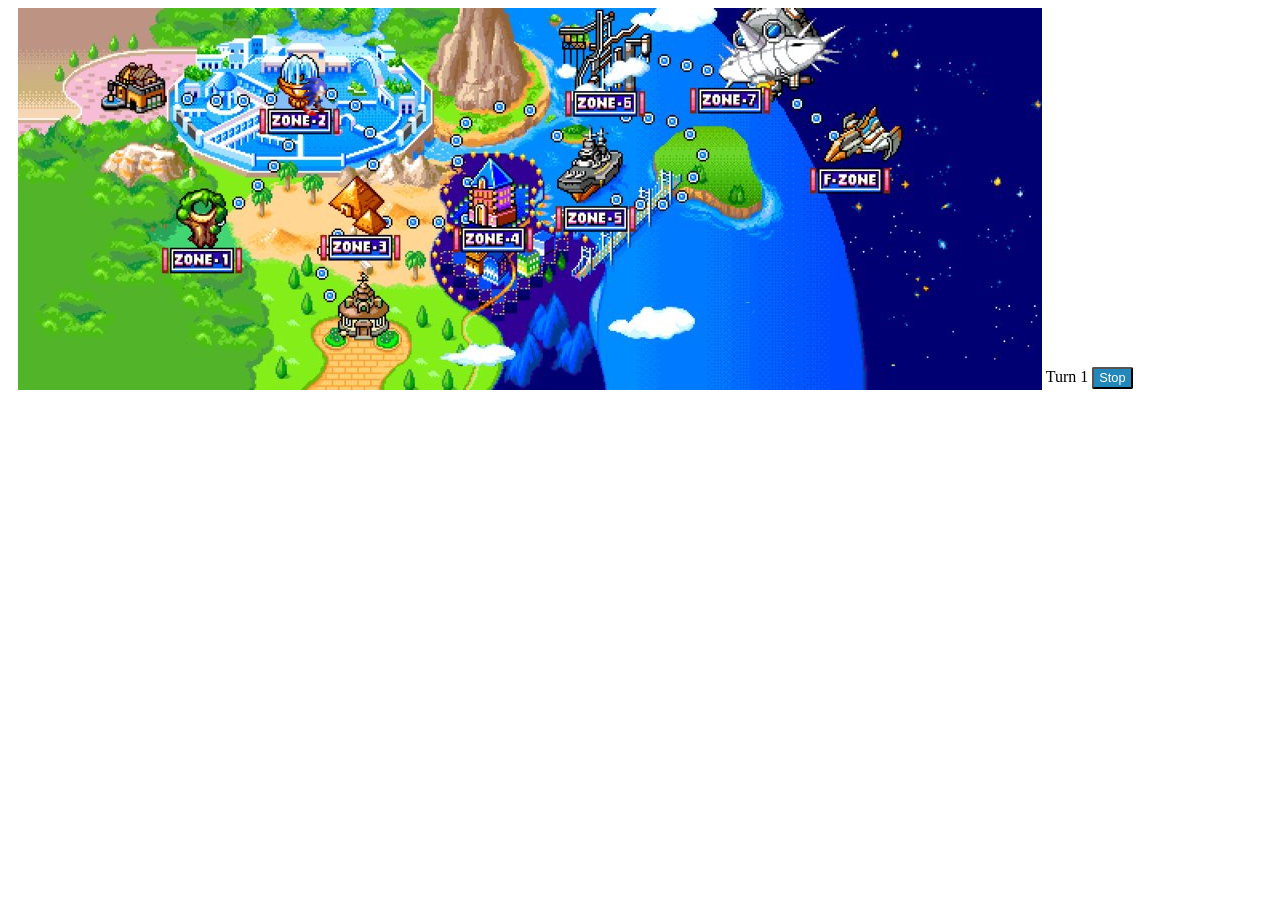
<file: Sonic/index.html>
<!DOCTYPE html>
<html lang="en">

<head>
    <meta charset="UTF-8">
    <meta name="viewport" content="width=device-width, initial-scale=1.0">
    <title>Document</title>
</head>

<body>
    <!-- <div style="position: relative; line-height: 0.1; margin-left: 10px;"><img src="./village2x.png"
            style="vertical-align: -8px;">
        <div style="position: absolute; transition: left 0.4s ease 0s, top 0.4s ease 0s; top: 29px; left: 356px;"><img
                src="./robot_idle2x.png"></div><span> Finished after 11 turns</span>
    </div> -->
    <script src="./robot.js"></script>
</body>

</html>
</file>
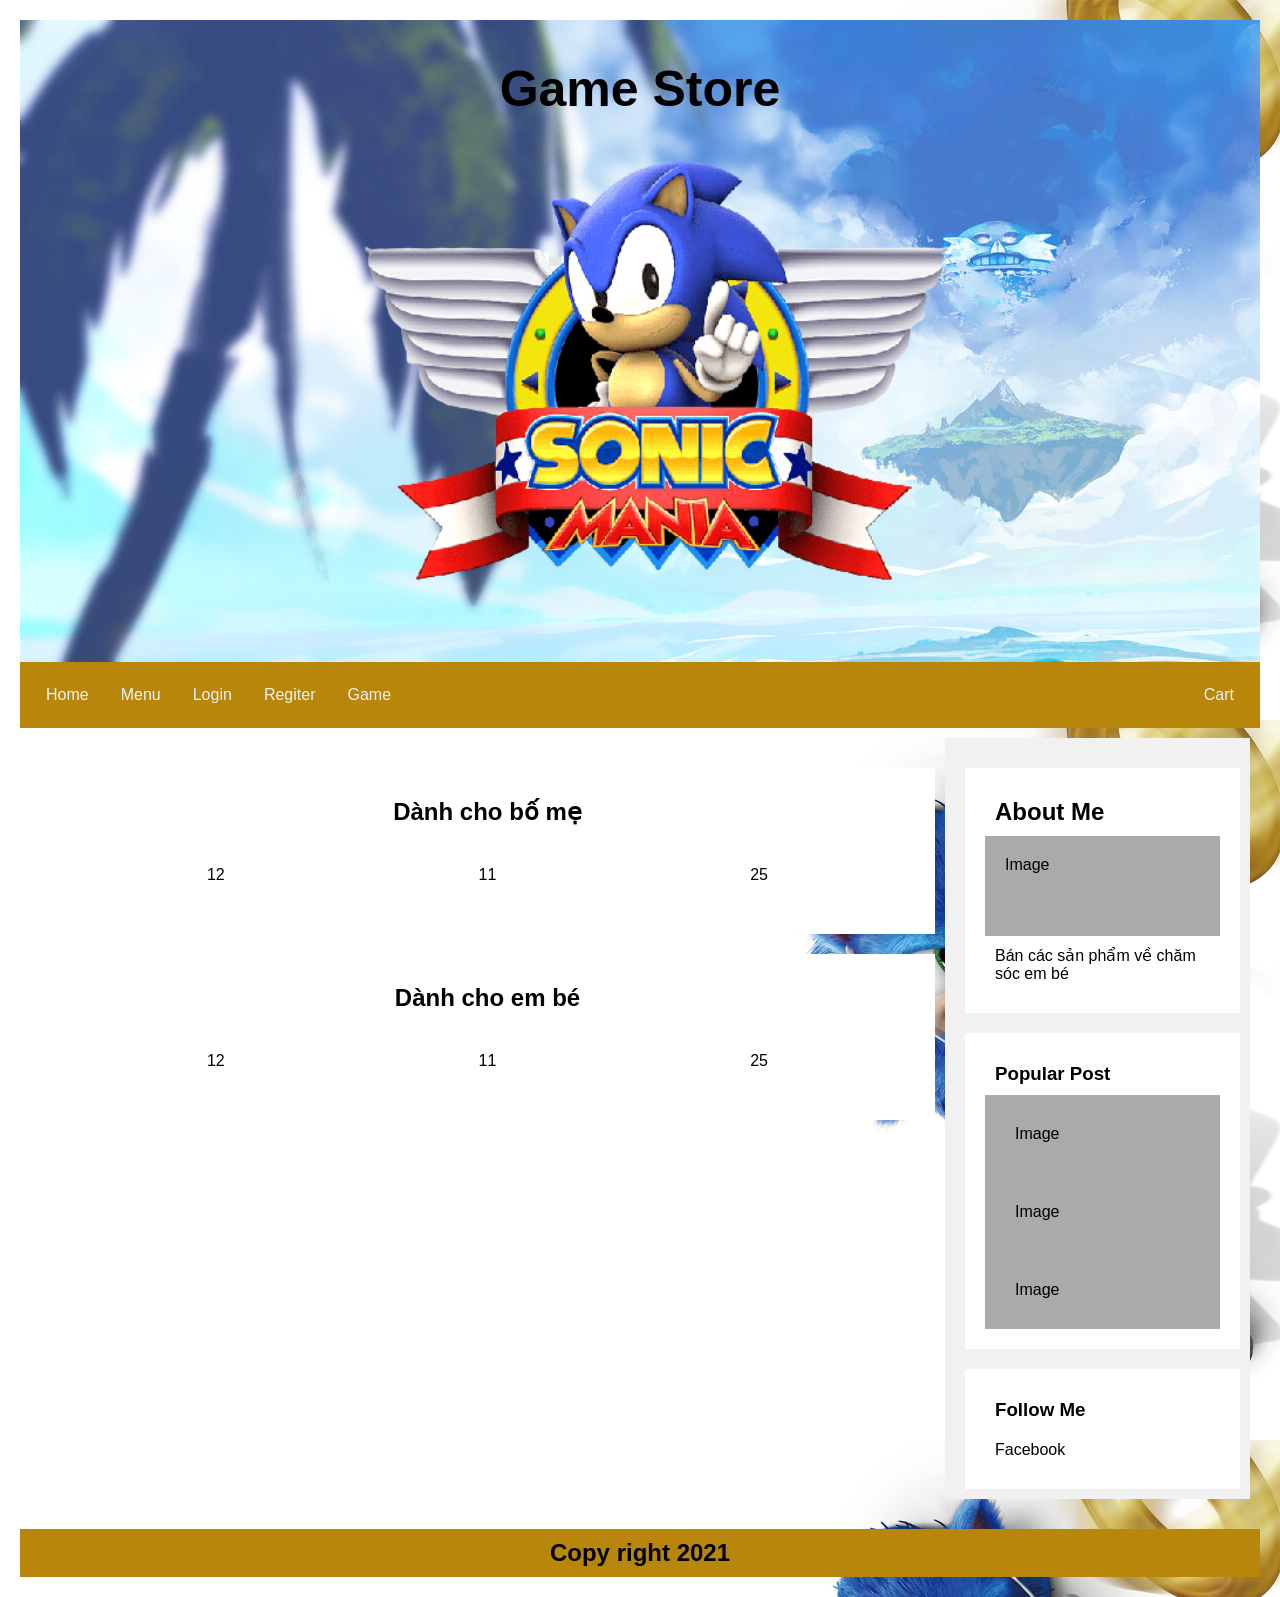
<file: Website/Project-Hackathon-w1/Soucre code/index.html>
<!DOCTYPE html>
<html>

<head>
    <link rel="stylesheet" href="./Style.css">
    <title>Game Store</title>
</head>

<body>

    <div class="header">
        <h1>Game Store</h1>
        <img height="500" width="800" src="../Images/logo.png">
    </div>

    <div class="topnav">
        <a href="./index.html">Home</a>
        <a href="#">Menu</a>
        <a href="./Login.html">Login</a>
        <a href="./Register.html">Regiter</a>
        <a href="./Game.html">Game</a>
        <a href="./Cart.html" style="float:right">Cart</a>
    </div>

    <div class="row">
        <div class="leftcolumn">
            <div class="card">
                <h2>Dành cho bố mẹ</h2>
                <div id="bome">
                    <div class="row">
                        <div class="column">12</div>
                        <div class="column">11</div>
                        <div class="column">25</div>

                    </div>
                </div>
            </div>
            <div class="card">
                <h2>Dành cho em bé</h2>
                <div id="embe">
                    <div class="row">
                        <div class="column">12</div>
                        <div class="column">11</div>
                        <div class="column">25</div>

                    </div>
                </div>
            </div>
        </div>
        <div class="rightcolumn">
            <div class="card">
                <h2>About Me</h2>
                <div class="fakeimg" style="height:100px;">Image</div>
                <p>Bán các sản phẩm về chăm sóc em bé</p>
            </div>
            <div class="card">
                <h3>Popular Post</h3>
                <div class="fakeimg">
                    <p>Image</p>
                </div>
                <div class="fakeimg">
                    <p>Image</p>
                </div>
                <div class="fakeimg">
                    <p>Image</p>
                </div>
            </div>
            <div class="card">
                <h3>Follow Me</h3>
                <p>Facebook</p>
            </div>
        </div>
    </div>

    <div class="footer">
        <h2>Copy right 2021</h2>
    </div>

</body>

</html>
</file>
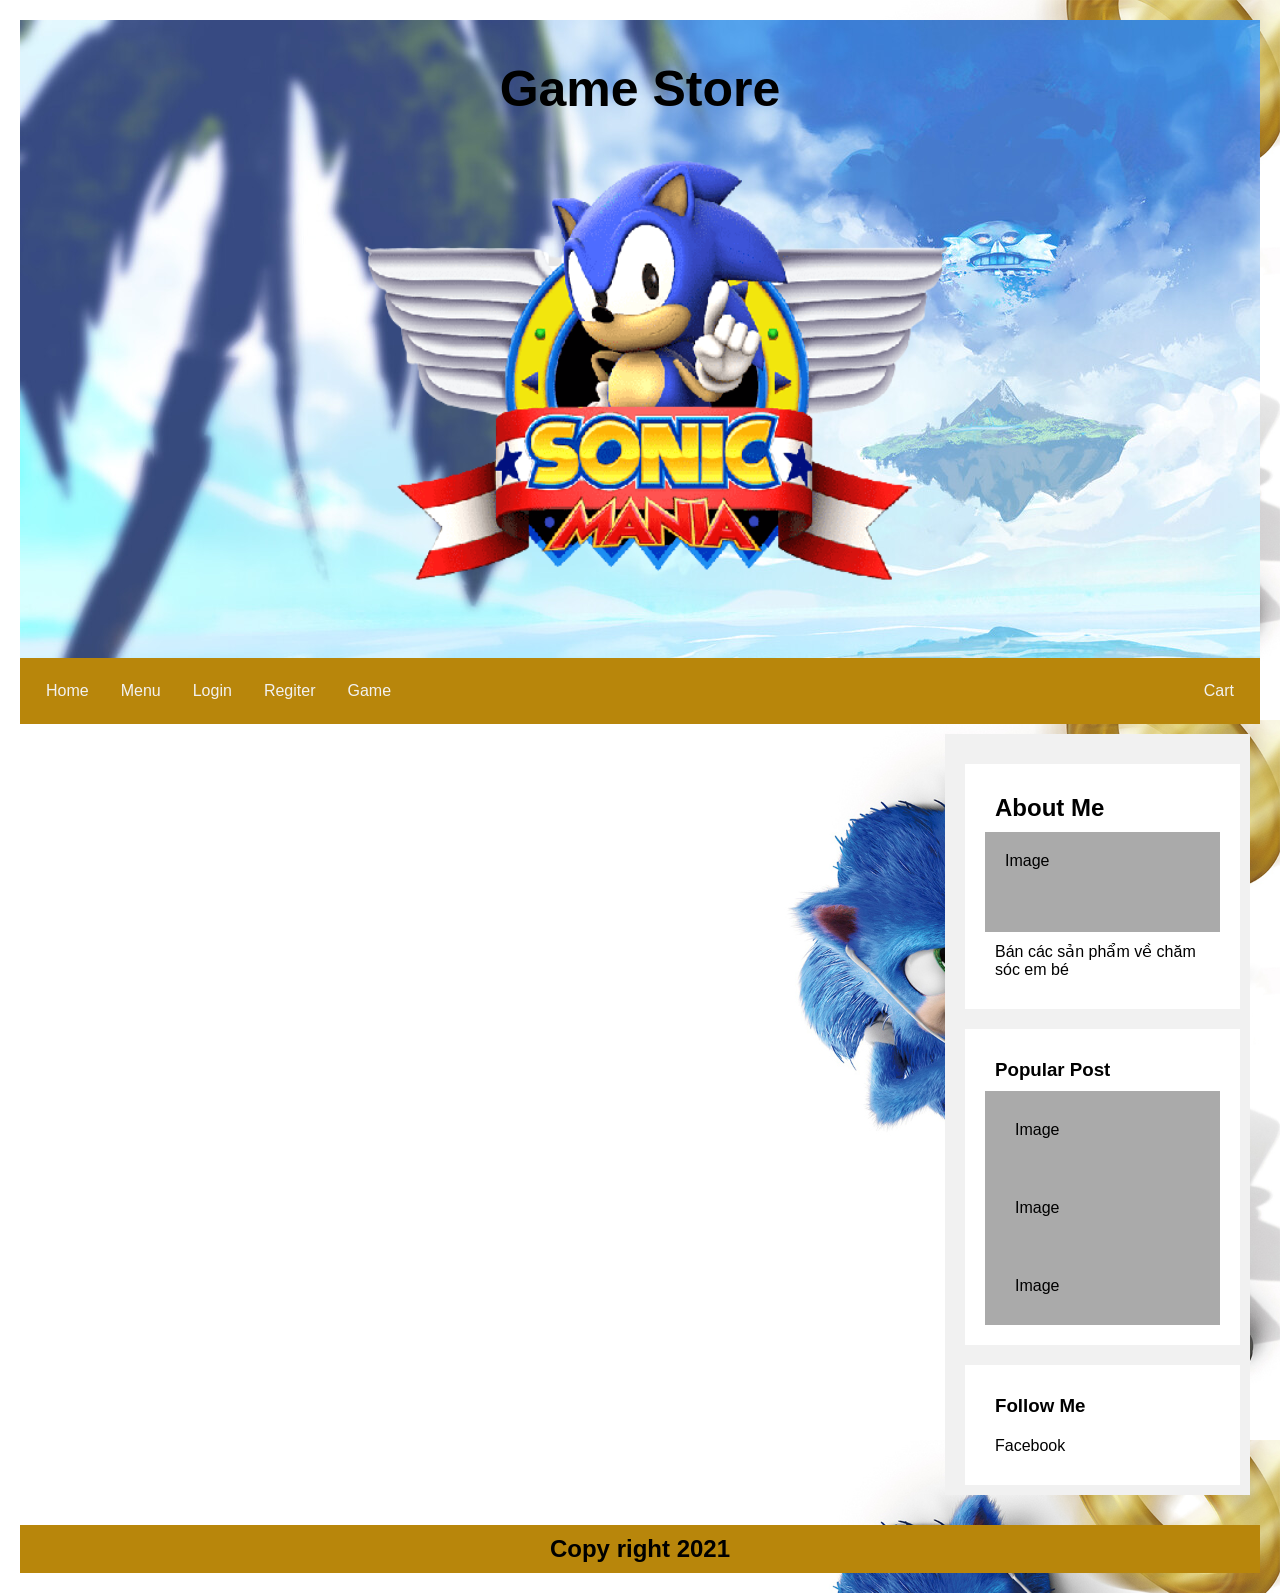
<file: Website/Project-Hackathon-w1/Soucre code/Cart.html>
<html>

<head>
    <link rel="stylesheet" href="./Style.css">
    <title>Cart</title>
</head>

<body>

    <div class="header">
        <h1>Game Store</h1>
        <img height="500" width="800" src="../Images/logo.png">
    </div>

    <div class="topnav">
        <a href="./index.html">Home</a>
        <a href="#">Menu</a>
        <a href="./Login.html">Login</a>
        <a href="./Register.html">Regiter</a>
        <a href="./Game.html">Game</a>
        <a href="./Cart.html" style="float:right">Cart</a>
    </div>

    <div class="row">
        <div class="leftcolumn">

        </div>
        <div class="rightcolumn">
            <div class="card">
                <h2>About Me</h2>
                <div class="fakeimg" style="height:100px;">Image</div>
                <p>Bán các sản phẩm về chăm sóc em bé</p>
            </div>
            <div class="card">
                <h3>Popular Post</h3>
                <div class="fakeimg">
                    <p>Image</p>
                </div>
                <div class="fakeimg">
                    <p>Image</p>
                </div>
                <div class="fakeimg">
                    <p>Image</p>
                </div>
            </div>
            <div class="card">
                <h3>Follow Me</h3>
                <p>Facebook</p>
            </div>
        </div>
    </div>


    <div class="footer">
        <h2>Copy right 2021</h2>
    </div>

</body>

</html>
</file>
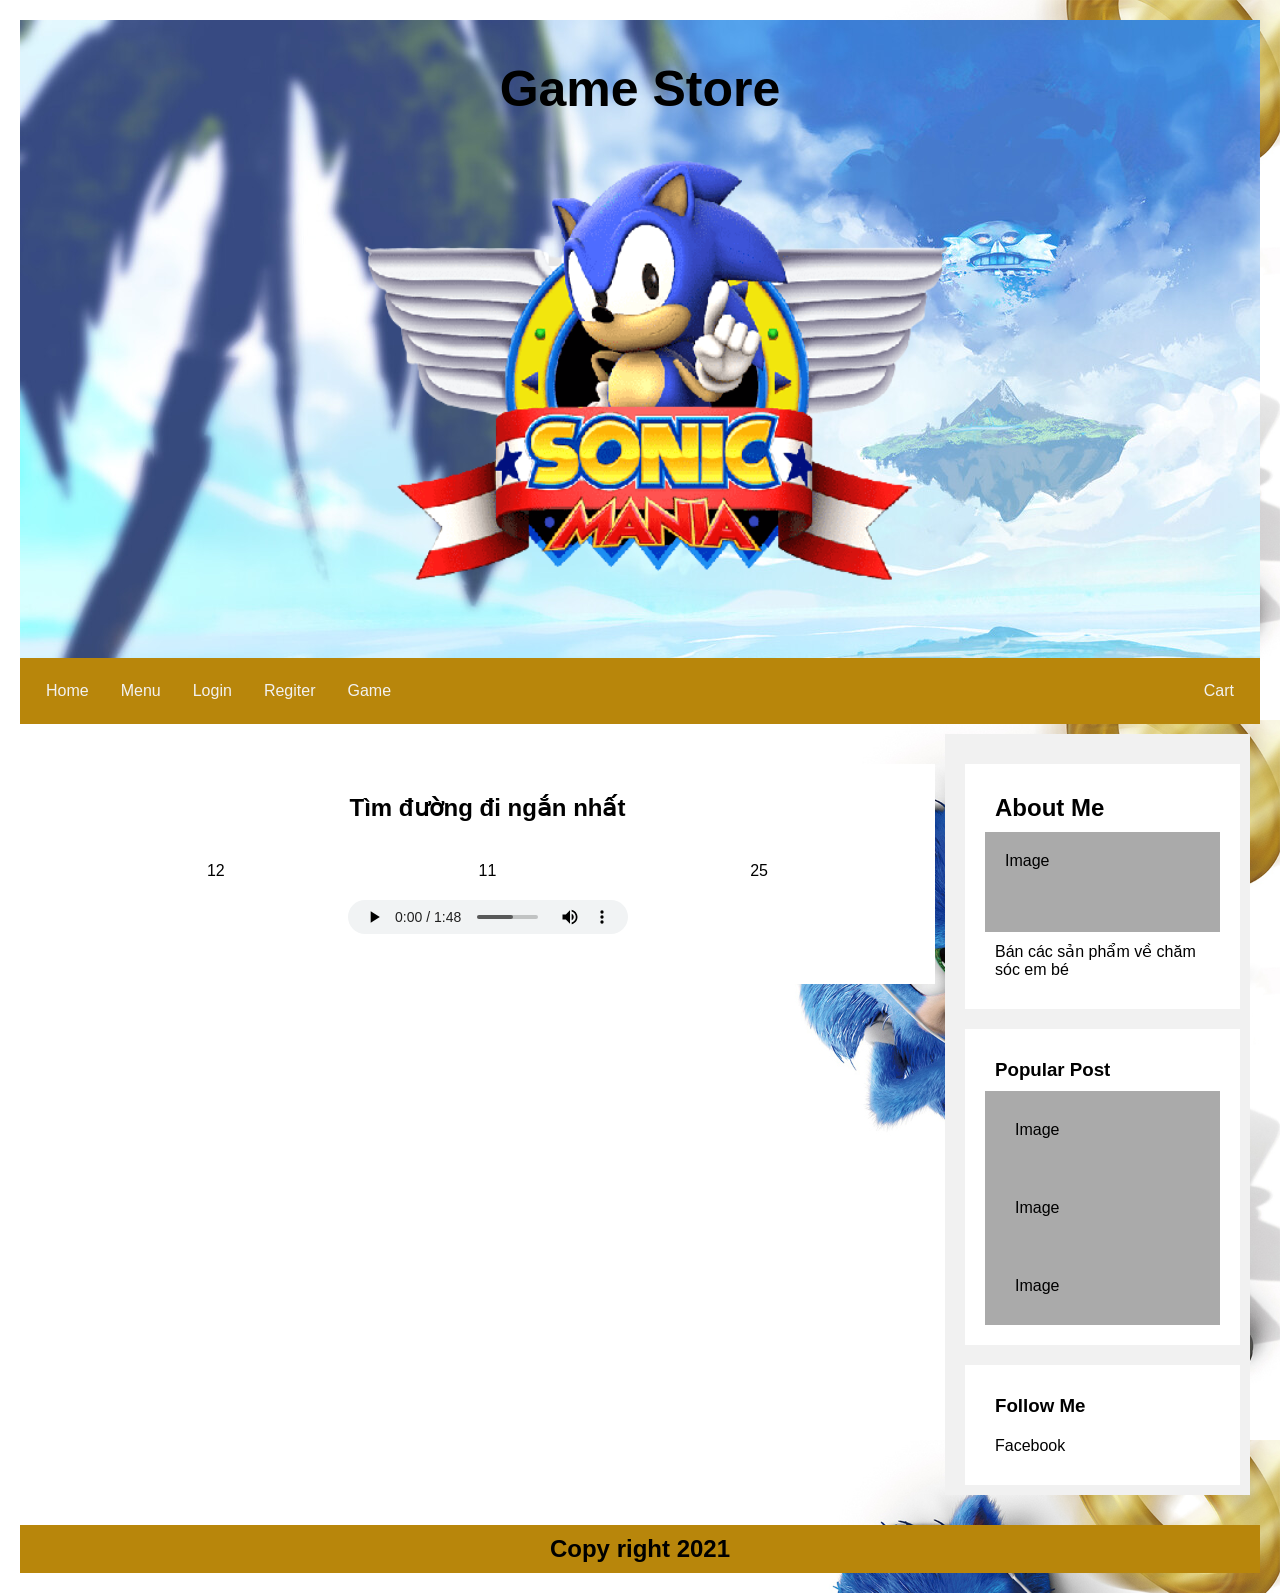
<file: Website/Project-Hackathon-w1/Soucre code/Game.html>
<html>

<head>
    <link rel="stylesheet" href="./Style.css">
    <title>Game</title>
</head>

<body>

    <div class="header">
        <h1>Game Store</h1>
        <img height="500" width="800" src="../Images/logo.png">
    </div>

    <div class="topnav">
        <a href="./index.html">Home</a>
        <a href="#">Menu</a>
        <a href="./Login.html">Login</a>
        <a href="./Register.html">Regiter</a>
        <a href="./Game.html">Game</a>
        <a href="./Cart.html" style="float:right">Cart</a>
    </div>

    <div class="row">
        <div class="leftcolumn">
            <div class="card">
                <h2>Tìm đường đi ngắn nhất</h2>
                <div id="bome">
                    <div class="row">
                        <div class="column">12</div>
                        <div class="column">11</div>
                        <div class="column">25</div>
                        <audio controls ="controls" onloadeddata="var audioPlayer = this; setTimeout(function() { audioPlayer.play(); }, 3000)">
                            <source src="../Audio/theme-of-the-hard-boiled-heavies.mp3" type="audio/ogg">
                            <source src="../Audio/theme-of-the-hard-boiled-heavies.mp3" type="audio/mpeg">
                          </audio>
                    </div>
                </div>
            </div>
        </div>
        <div class="rightcolumn">
            <div class="card">
                <h2>About Me</h2>
                <div class="fakeimg" style="height:100px;">Image</div>
                <p>Bán các sản phẩm về chăm sóc em bé</p>
            </div>
            <div class="card">
                <h3>Popular Post</h3>
                <div class="fakeimg">
                    <p>Image</p>
                </div>
                <div class="fakeimg">
                    <p>Image</p>
                </div>
                <div class="fakeimg">
                    <p>Image</p>
                </div>
            </div>
            <div class="card">
                <h3>Follow Me</h3>
                <p>Facebook</p>
            </div>
        </div>
    </div>


    <div class="footer">
        <h2>Copy right 2021</h2>
    </div>

</body>

</html>
</file>
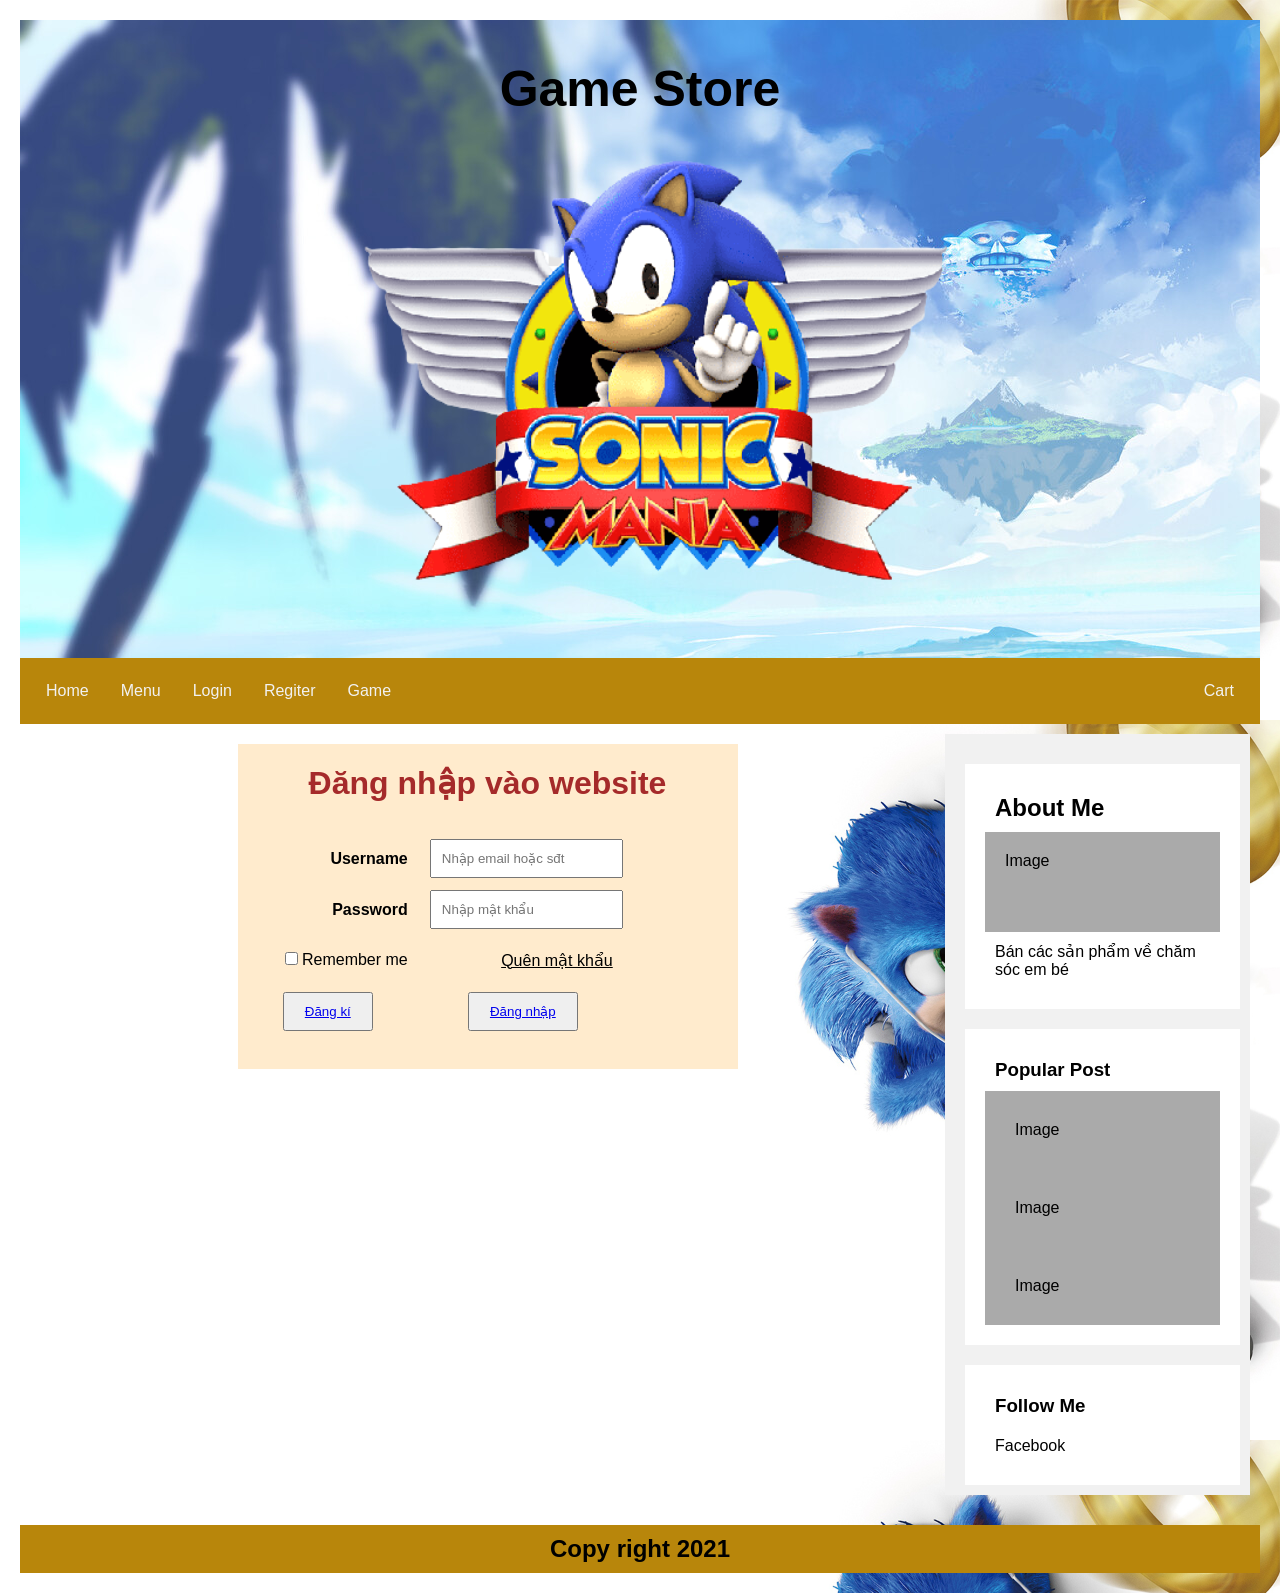
<file: Website/Project-Hackathon-w1/Soucre code/Login.html>
<html>

<head>
    <title>Login</title>
    <link rel="stylesheet" href="./Style.css">
</head>

<body>
    <div class="header">
        <h1>Game Store</h1>
        <img height="500" width="800" src="../Images/logo.png">
    </div>
    <div class="topnav">
        <a href="./index.html">Home</a>
        <a href="#">Menu</a>
        <a href="./Login.html">Login</a>
        <a href="./Register.html">Regiter</a>
        <a href="./Game.html">Game</a>
        <a href="./Cart.html" style="float:right">Cart</a>
    </div>
    <div class="row">
        <div class="leftcolumn">
            <form>
                <h1 class="Welcome">Đăng nhập vào website</h1>
                <div class="Login">
                    <table>
                        <tr>
                            <td><label><b>Username</b></label></td>
                            <td><input type="text" placeholder="Nhập email hoặc sđt"></td>
                        </tr>
                        <tr>
                            <td><label><b>Password</b></label></td>
                            <td><input type="password" placeholder="Nhập mật khẩu"></td>
                        </tr>
                        <tr>
                            <td>
                                <div class="checkbox">
                                    <input type="checkbox">
                                    Remember me
                                </div>
                            </td>
                            <td>
                                <u>Quên mật khẩu</u>
                            </td>
                        </tr>
                        <tr>
                            <td>
                                <div class="btn-box">
                                    <button type="submit"><a href="./Register.html">
                                            Đăng kí
                                    </button>
                                </div>
                            </td>
                            <td>
                                <div class="btn-box">
                                    <button type="submit"><a href="./index.html">
                                            Đăng nhập
                                    </button>
                                </div>
                            </td>
                        </tr>
                    </table>
                </div>
            </form>
        </div>
        <div class="rightcolumn">
            <div class="card">
                <h2>About Me</h2>
                <div class="fakeimg" style="height:100px;">Image</div>
                <p>Bán các sản phẩm về chăm sóc em bé</p>
            </div>
            <div class="card">
                <h3>Popular Post</h3>
                <div class="fakeimg">
                    <p>Image</p>
                </div>
                <div class="fakeimg">
                    <p>Image</p>
                </div>
                <div class="fakeimg">
                    <p>Image</p>
                </div>
            </div>
            <div class="card">
                <h3>Follow Me</h3>
                <p>Facebook</p>
            </div>
        </div>
    </div>
    <div class="footer">
        <h2>Copy right 2021</h2>
    </div>

</body>

</html>
</file>
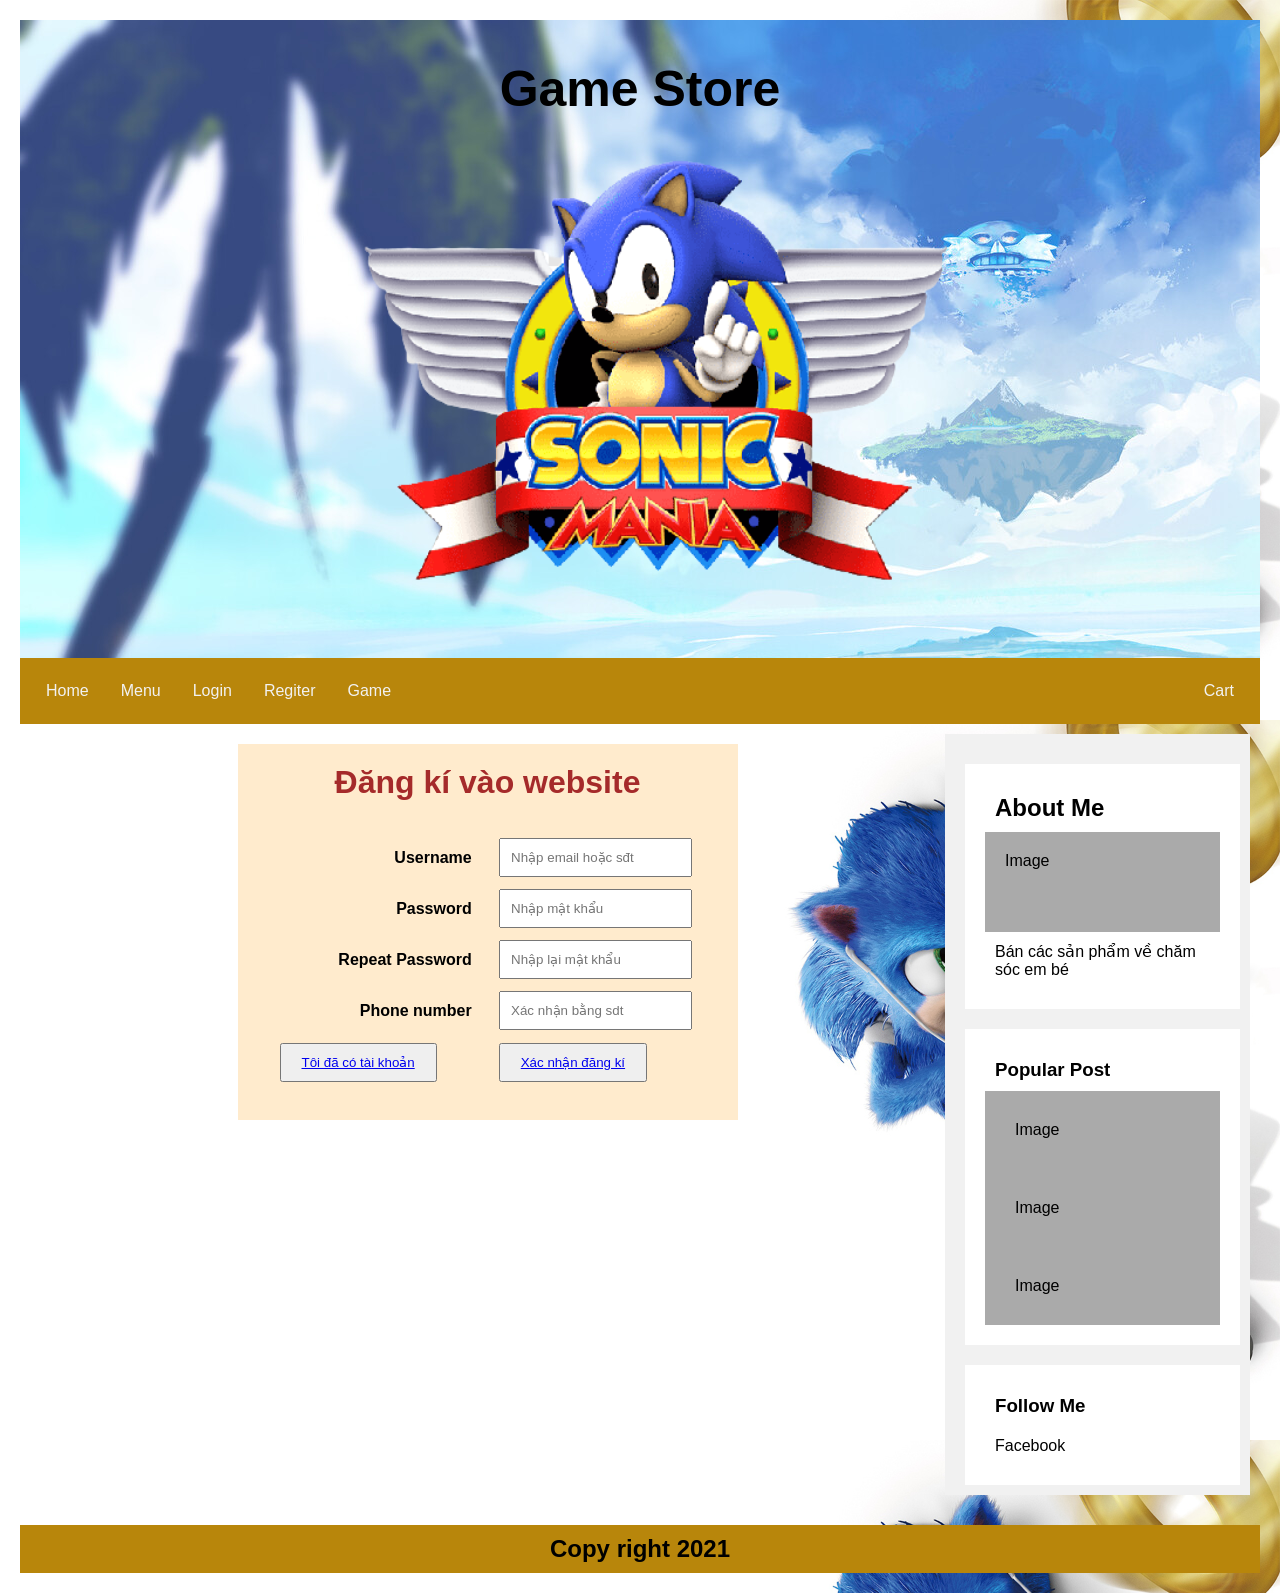
<file: Website/Project-Hackathon-w1/Soucre code/Register.html>
<html>

<head>
    <title>Register</title>
    <link rel="stylesheet" href="./Style.css">
</head>

<body>
    <div class="header">
        <h1>Game Store</h1>
        <img height="500" width="800" src="../Images/logo.png">
    </div>
    <div class="topnav">
        <a href="./index.html">Home</a>
        <a href="#">Menu</a>
        <a href="./Login.html">Login</a>
        <a href="./Register.html">Regiter</a>
        <a href="./Game.html">Game</a>
        <a href="./Cart.html" style="float:right">Cart</a>
    </div>
    <div class="row">
        <div class="leftcolumn">
            <form>
                <h1 class="Welcome">Đăng kí vào website</h1>

                <div class="Login">
                    <table>
                        <tr>
                            <td><label><b>Username</b></label></td>
                            <td><input type="text" placeholder="Nhập email hoặc sđt"></td>
                        </tr>
                        <tr>
                            <td><label><b>Password</b></label></td>
                            <td><input type="password" placeholder="Nhập mật khẩu"></td>
                        </tr>
                        <tr>
                            <td><label><b>Repeat Password</b></label></td>
                            <td><input type="password" placeholder="Nhập lại mật khẩu"></td>
                        </tr>
                        <tr>
                            <td><label><b>Phone number</b></label></td>
                            <td><input type="text" placeholder="Xác nhận bằng sdt"></td>
                        </tr>
                        <tr>
                            <td>
                                <div class="btn-box">
                                    <button type="submit"><a href="./Login.html">
                                            Tôi đã có tài khoản
                                    </button>
                                </div>
                            </td>
                            <td>
                                <div class="btn-box">
                                    <button type="submit"><a href="./Login.html">
                                            Xác nhận đăng kí
                                    </button>
                                </div>
                            </td>
                        </tr>
                    </table>
                </div>
            </form>
        </div>
        <div class="rightcolumn">
            <div class="card">
                <h2>About Me</h2>
                <div class="fakeimg" style="height:100px;">Image</div>
                <p>Bán các sản phẩm về chăm sóc em bé</p>
            </div>
            <div class="card">
                <h3>Popular Post</h3>
                <div class="fakeimg">
                    <p>Image</p>
                </div>
                <div class="fakeimg">
                    <p>Image</p>
                </div>
                <div class="fakeimg">
                    <p>Image</p>
                </div>
            </div>
            <div class="card">
                <h3>Follow Me</h3>
                <p>Facebook</p>
            </div>
        </div>
    </div>
    <div class="footer">
        <h2>Copy right 2021</h2>
    </div>
</body>

</html>
</file>
<file: Website/Project-Hackathon-w1/Soucre code/Style.css>
* {
    box-sizing: border-box;
    margin: 0;
  }
  
  body {
    font-family: Arial;
    padding: 10px;
    background: darkslategray;
    background-image: url('../Images/sonic-the-hedgehog-2020movie-poster-7u.jpg');
    background-size: 100%;
  }
  
  /* Header */
  .header {
    padding: 30px;
    text-align: center;
    background: white;
    background-image: url('../Images/sonic-the-hedgehog4k-8x.jpg');
    background-size: auto;
  }
  
  .header h1 {
    font-size: 50px;
  }
  
  .topnav {
    overflow: hidden;
    background-color: darkgoldenrod;
  }
  
  
  .topnav a {
    float: left;
    display: block;
    color: #f2f2f2;
    text-align: center;
    padding: 14px 16px;
    text-decoration: none;
  }
  
  /* Change color on hover */
  .topnav a:hover {
    background-color: #ddd;
    color: black;
  }
  
  /* Create two unequal columns that floats next to each other */
  /* Left column */
  .leftcolumn {   
    float: left;
    width: 75%;
    text-align: -webkit-center;
  }
  
  /* Right column */
  .rightcolumn {
    float: left;
    width: 25%;
    background-color: #f1f1f1;
    padding-left: 20px;
  }
  
  /* Fake image */
  .fakeimg {
    background-color: #aaa;
    width: 100%;
    padding: 20px;
  }
  
  /* Add a card effect for articles */
  .card {
    background-color: white;
    padding: 20px;
    margin-top: 20px;
  }
  
  /* Clear floats after the columns */
  .row:after {
    content: "";
    display: table;
    clear: both;
  }
  
  /* Footer */
  .footer {
    padding: 0px;
    text-align: center;
    background: darkgoldenrod;
    margin-top: 20px;
  }
  
  /* Responsive layout - when the screen is less than 800px wide, make the two columns stack on top of each other instead of next to each other */
  @media screen and (max-width: 800px) {
    .leftcolumn, .rightcolumn {   
      width: 100%;
      padding: 0;
    }
  }
  
  /* Responsive layout - when the screen is less than 400px wide, make the navigation links stack on top of each other instead of next to each other */
  @media screen and (max-width: 400px) {
    .topnav a {
      float: none;
      width: 100%;
    }
  }

  /* start login & register */
  *{
    padding: 10px 10px;
    margin: 0px;
    box-sizing: border-box;
}

.Welcome{
    color: brown;
}

.btn-box{
        border: none;
        color: white;
        padding: 1px 5px;
        text-align: center;
        text-decoration: none;
        display: inline-block;
        font-size: 25px;
        
}

form{
    background-color: blanchedalmond;
    width: 500px;
    text-align: center;
}

b{
    padding: 0px;
}

td{
    text-align: end;
    padding: 5px;
}

  /* end login & register*/


  .column {
    float: left;
    width: 33.33%;
    text-align: center;
    
  }
  
  /* Clear floats after the columns */
  .row:after {
    content: "";
    display: table;
    clear: both;
    
  }
</file>
